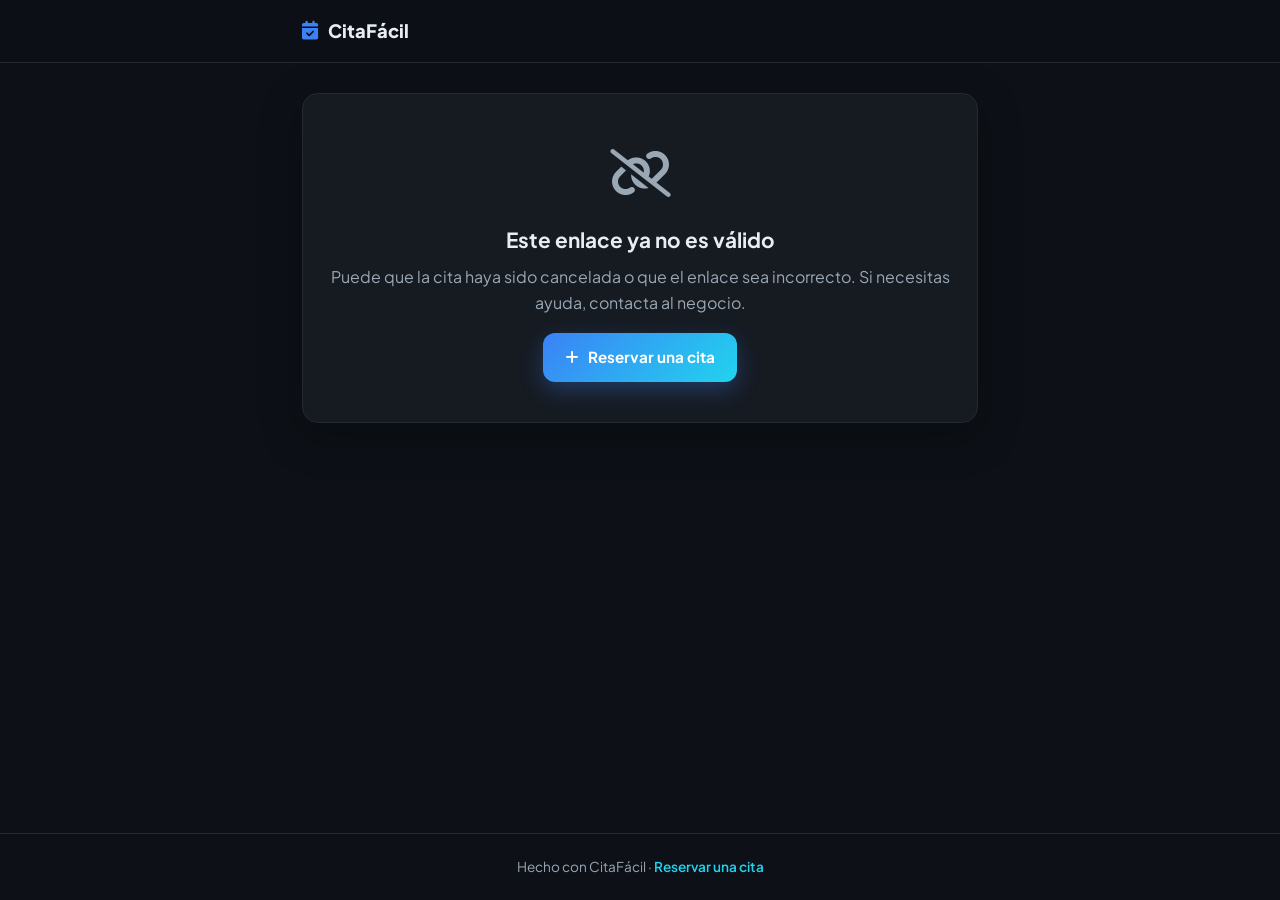
<file: frontend/manage.html>
<!DOCTYPE html>
<html lang="es">
<head>
<meta charset="UTF-8" />
<meta name="viewport" content="width=device-width, initial-scale=1.0" />
<meta name="robots" content="noindex" />
<title>Mi cita — CitaFácil</title>
<link rel="preconnect" href="https://fonts.googleapis.com" />
<link rel="preconnect" href="https://fonts.gstatic.com" crossorigin />
<link href="https://fonts.googleapis.com/css2?family=Plus+Jakarta+Sans:wght@400;500;600;700;800&family=JetBrains+Mono:wght@400;500&display=swap" rel="stylesheet" />
<link rel="stylesheet" href="https://cdnjs.cloudflare.com/ajax/libs/font-awesome/6.5.1/css/all.min.css" />
<style>
  :root{
    --bg:#0d1117; --bg-soft:#161b22; --card:#161b22; --border:#232a34;
    --text:#e6edf3; --muted:#9aa7b4; --accent:#3b82f6; --accent-2:#22d3ee;
    --ok:#22c55e; --warn:#f59e0b; --err:#f87171;
    --grad:linear-gradient(135deg,#3b82f6 0%,#22d3ee 100%);
    --shadow:0 12px 40px rgba(0,0,0,.35); --radius:16px;
  }
  *{margin:0;padding:0;box-sizing:border-box}
  body{font-family:'Plus Jakarta Sans',system-ui,sans-serif;background:var(--bg);color:var(--text);
    line-height:1.6;-webkit-font-smoothing:antialiased;min-height:100vh;display:flex;flex-direction:column}
  a{color:inherit;text-decoration:none}
  .wrap{width:100%;max-width:720px;margin:0 auto;padding:0 22px}
  header{position:sticky;top:0;z-index:20;backdrop-filter:blur(12px);background:rgba(13,17,23,.72);border-bottom:1px solid var(--border)}
  nav{display:flex;align-items:center;height:62px}
  .brand{font-weight:800;font-size:1.15rem;display:flex;align-items:center;gap:10px}
  .brand i{color:var(--accent)}
  main{flex:1;padding:30px 0 60px}
  h1{font-size:1.5rem;font-weight:800;margin-bottom:4px}
  .lead{color:var(--muted);margin-bottom:22px}
  .card{background:var(--card);border:1px solid var(--border);border-radius:var(--radius);padding:26px;box-shadow:var(--shadow);margin-bottom:20px}
  .card h2{font-size:1.1rem;display:flex;align-items:center;gap:10px;margin-bottom:14px}
  .card h2 i{color:var(--accent)}

  .detail{display:grid;grid-template-columns:auto 1fr;gap:8px 16px;margin-bottom:18px}
  .detail dt{color:var(--muted);font-size:.86rem;font-weight:600}
  .detail dd{font-weight:600}
  .badge{font-size:.75rem;font-weight:700;padding:3px 10px;border-radius:999px;white-space:nowrap}
  .b-pending{background:rgba(245,158,11,.14);color:var(--warn)}
  .b-confirmed{background:rgba(59,130,246,.16);color:var(--accent-2)}
  .b-cancelled{background:rgba(248,113,113,.14);color:var(--err)}
  .b-done{background:rgba(34,197,94,.15);color:var(--ok)}
  .notice{border-radius:10px;padding:11px 14px;font-size:.9rem;margin-bottom:16px;background:rgba(245,158,11,.1);
    border:1px solid rgba(245,158,11,.3);color:#fde68a}
  .msg{border-radius:10px;padding:11px 14px;font-size:.9rem;margin-top:14px;display:none}
  .msg.err{display:block;background:rgba(248,113,113,.12);border:1px solid rgba(248,113,113,.3);color:#fecaca}
  .msg.ok{display:block;background:rgba(34,197,94,.12);border:1px solid rgba(34,197,94,.3);color:#bbf7d0}

  .actions{display:flex;gap:10px;flex-wrap:wrap}
  .btn{display:inline-flex;align-items:center;gap:9px;padding:12px 22px;border-radius:12px;font:inherit;font-weight:700;font-size:.95rem;
    cursor:pointer;border:none;background:var(--grad);color:#fff;box-shadow:0 8px 22px rgba(59,130,246,.3);transition:transform .15s,opacity .2s}
  .btn:hover:not(:disabled){transform:translateY(-2px)} .btn:disabled{opacity:.45;cursor:not-allowed}
  .btn.ghost{background:transparent;border:1.5px solid var(--border);box-shadow:none;color:var(--text)}
  .btn.danger{background:rgba(248,113,113,.14);border:1.5px solid rgba(248,113,113,.5);box-shadow:none;color:#fecaca}
  .btn.danger:hover:not(:disabled){background:rgba(248,113,113,.24)}
  .btn.danger-solid{background:#dc2626;box-shadow:0 8px 22px rgba(220,38,38,.3)}
  .hide{display:none!important}
  label{display:block;font-size:.85rem;color:var(--muted);margin:0 0 7px;font-weight:600}
  input{width:100%;background:var(--bg);border:1.5px solid var(--border);border-radius:11px;color:var(--text);
    font:inherit;padding:12px 14px;transition:border-color .2s,box-shadow .2s}
  input:focus{outline:none;border-color:var(--accent);box-shadow:0 0 0 3px rgba(59,130,246,.15)}
  .empty{color:var(--muted);font-size:.9rem;padding:10px 0;display:flex;align-items:center;gap:9px}
  .spin{display:inline-block;width:16px;height:16px;border:2px solid rgba(255,255,255,.3);border-top-color:#fff;border-radius:50%;animation:sp .7s linear infinite;flex:0 0 auto}
  @keyframes sp{to{transform:rotate(360deg)}}
  .summary{background:var(--bg-soft);border:1px solid var(--border);border-radius:12px;padding:14px 16px;margin:16px 0;font-size:.92rem}
  .summary b{color:var(--accent-2)}
  .final{text-align:center;padding:14px 0}
  .final .ic{font-size:3rem;margin-bottom:12px}
  .final.ok .ic{color:var(--ok)} .final.err .ic{color:var(--err)} .final.muted .ic{color:var(--muted)}
  .final h2{justify-content:center;font-size:1.3rem;margin-bottom:8px}
  .final p{color:var(--muted);margin-bottom:18px}

  .modal-bg{position:fixed;inset:0;background:rgba(0,0,0,.65);backdrop-filter:blur(4px);display:none;align-items:center;justify-content:center;padding:20px;z-index:50}
  .modal-bg.open{display:flex}
  .modal{background:var(--card);border:1px solid rgba(248,113,113,.4);border-radius:var(--radius);padding:26px;max-width:440px;width:100%;box-shadow:var(--shadow)}
  .modal h3{font-size:1.2rem;margin-bottom:8px;display:flex;align-items:center;gap:10px}
  .modal h3 i{color:var(--err)}
  .modal p{color:var(--muted);font-size:.92rem;margin-bottom:16px}
  .modal p b,.modal label b{color:var(--text)}
  .modal .actions{margin-top:18px;justify-content:flex-end}
  footer{border-top:1px solid var(--border);padding:22px 0;text-align:center;color:var(--muted);font-size:.85rem}
  footer a{color:var(--accent-2);font-weight:600}
</style>
<link rel="stylesheet" href="scheduler.css" />
</head>
<body>
<header><div class="wrap"><nav><div class="brand"><i class="fa-solid fa-calendar-check"></i><span id="brandName">CitaFácil</span></div></nav></div></header>

<main>
  <div class="wrap">
    <!-- Cargando -->
    <div class="card" id="vLoading"><div class="empty"><span class="spin"></span> Cargando tu cita…</div></div>

    <!-- Enlace inválido / cancelado -->
    <div class="card hide" id="vFinal">
      <div class="final" id="finalBox">
        <div class="ic" id="finalIc"></div>
        <h2 id="finalTitle"></h2>
        <p id="finalText"></p>
        <a class="btn" href="index.html"><i class="fa-solid fa-plus"></i> Reservar una cita</a>
      </div>
    </div>

    <!-- Mi cita -->
    <div id="vMain" class="hide">
      <h1>Hola, <span id="firstName"></span> 👋</h1>
      <p class="lead">Aquí puedes cambiar o cancelar tu cita.</p>

      <div class="card">
        <h2><i class="fa-solid fa-calendar-day"></i> Tu cita</h2>
        <dl class="detail">
          <dt>Servicio</dt><dd id="dService"></dd>
          <dt>Fecha</dt><dd id="dDate"></dd>
          <dt>Hora</dt><dd id="dTime"></dd>
          <dt>Estado</dt><dd><span class="badge" id="dStatus"></span></dd>
        </dl>
        <div class="notice hide" id="reason"></div>
        <div class="actions">
          <button class="btn" id="resBtn"><i class="fa-solid fa-calendar-days"></i> Reprogramar</button>
          <button class="btn danger" id="cancelBtn"><i class="fa-solid fa-ban"></i> Cancelar cita</button>
        </div>
        <div class="msg" id="mainMsg"></div>
      </div>

      <!-- Reprogramar -->
      <div class="card hide" id="cardRes">
        <h2><i class="fa-solid fa-clock-rotate-left"></i> Elige el nuevo día y hora</h2>
        <label>Fecha</label>
        <div class="cal">
          <div class="cal-head">
            <button type="button" class="cal-nav" id="calPrev" aria-label="Mes anterior">&#8249;</button>
            <b id="calTitle"></b>
            <button type="button" class="cal-nav" id="calNext" aria-label="Mes siguiente">&#8250;</button>
          </div>
          <div class="cal-grid cal-dow"><span>L</span><span>M</span><span>M</span><span>J</span><span>V</span><span>S</span><span>D</span></div>
          <div class="cal-grid" id="calGrid"></div>
          <div class="cal-legend">
            <span><i class="l-av"></i>Con horarios</span><span><i class="l-fu"></i>Lleno</span><span><i class="l-ot"></i>Cerrado / pasado</span>
          </div>
        </div>
        <label style="margin-top:16px">Horarios <span style="font-weight:400">(los tachados ya están ocupados)</span></label>
        <div class="slots" id="slots"><div class="empty">Elige un día del calendario.</div></div>
        <div class="summary hide" id="newSummary"></div>
        <div class="actions" style="margin-top:14px">
          <button class="btn" id="confirmRes" disabled><i class="fa-solid fa-check"></i> Confirmar nuevo horario</button>
          <button class="btn ghost" id="closeRes">Volver</button>
        </div>
        <div class="msg" id="resMsg"></div>
      </div>
    </div>
  </div>
</main>

<!-- Confirmación escrita para cancelar -->
<div class="modal-bg" id="cancelModal" role="dialog" aria-modal="true" aria-labelledby="cmTitle">
  <div class="modal">
    <h3 id="cmTitle"><i class="fa-solid fa-triangle-exclamation"></i> ¿Cancelar tu cita?</h3>
    <p>Esta acción es <b>definitiva</b>: tu horario quedará libre para otra persona y <b>este enlace dejará de funcionar</b>. Si quieres volver, tendrás que reservar de nuevo.</p>
    <label for="cmInput">Para confirmar, escribe <b>Cancelar cita</b></label>
    <input id="cmInput" type="text" autocomplete="off" spellcheck="false" placeholder="Cancelar cita" />
    <div class="msg" id="cmMsg"></div>
    <div class="actions">
      <button class="btn ghost" id="cmBack">Volver</button>
      <button class="btn danger-solid" id="cmConfirm" disabled><i class="fa-solid fa-ban"></i> Cancelar cita definitivamente</button>
    </div>
  </div>
</div>

<footer><div class="wrap">Hecho con CitaFácil · <a href="index.html">Reservar una cita</a></div></footer>

<script src="scheduler.js"></script>
<script>
  /* ====== CONFIG ====== */
  const DEFAULT_API = location.protocol.startsWith("http") ? location.origin : "https://citafacil-api.onrender.com";
  const qp = new URLSearchParams(location.search).get("api");
  if (qp) localStorage.setItem("citafacil_api", qp);
  const API = (localStorage.getItem("citafacil_api") || DEFAULT_API).replace(/\/$/, "");
  const $ = id => document.getElementById(id);
  const money = n => "$" + (n||0).toLocaleString("es-CL");

  // El token viaja en el fragmento (#t=...): no llega al servidor ni a sus logs.
  // Se copia a sessionStorage para sobrevivir a una recarga en la misma pestaña.
  let TOKEN = (location.hash.match(/[#&]t=([^&]+)/) || [])[1] || "";
  try{
    if(TOKEN) sessionStorage.setItem("citafacil_manage_token", TOKEN);
    else TOKEN = sessionStorage.getItem("citafacil_manage_token") || "";
  }catch(e){ /* sin sessionStorage: solo el fragmento */ }

  async function api(path, opts){
    const o = Object.assign({}, opts||{});
    o.headers = Object.assign({"X-Manage-Token": TOKEN}, o.headers||{});
    const r = await fetch(API + path, o);
    if(!r.ok){
      let d; try{ d = await r.json(); }catch(e){}
      let msg = d && d.detail;
      if(Array.isArray(msg)) msg = msg.map(x=>String(x.msg||"").replace(/^Value error, /,"")).filter(Boolean).join(" · ");
      const err = new Error(msg || ("Error " + r.status)); err.status = r.status; throw err;
    }
    return r.json();
  }
  const post = (path, body) => api(path, {method:"POST", headers:{"Content-Type":"application/json"}, body:JSON.stringify(body)});

  const STATUS = { pending:["Pendiente de confirmación","b-pending"], confirmed:["Confirmada","b-confirmed"],
                   cancelled:["Cancelada","b-cancelled"], done:["Realizada","b-done"] };
  const show = id => ["vLoading","vFinal","vMain"].forEach(v=>$(v).classList.toggle("hide", v!==id));

  function final(kind, icon, title, text){
    $("finalBox").className = "final " + kind;
    $("finalIc").innerHTML = `<i class="fa-solid ${icon}"></i>`;
    $("finalTitle").textContent = title; $("finalText").textContent = text;
    show("vFinal");
  }
  const invalidLink = () => final("muted", "fa-link-slash", "Este enlace ya no es válido",
    "Puede que la cita haya sido cancelada o que el enlace sea incorrecto. Si necesitas ayuda, contacta al negocio.");

  const fmtDate = iso => new Date(iso).toLocaleDateString("es-CL", {weekday:"long", day:"2-digit", month:"long"});
  const fmtTime = iso => new Date(iso).toLocaleTimeString("es-CL", {hour:"2-digit", minute:"2-digit", hour12:false});

  let cur = null;                    // última respuesta de /api/manage
  function render(d){
    cur = d;
    $("brandName").textContent = d.business_name;
    document.title = "Mi cita — " + d.business_name;
    $("firstName").textContent = d.customer_first_name;
    $("dService").textContent = `${d.service_name} · ${d.service_duration_min} min · ${money(d.service_price)}`;
    $("dDate").textContent = fmtDate(d.start_at);
    $("dTime").textContent = fmtTime(d.start_at);
    const [label, cls] = STATUS[d.status] || [d.status, ""];
    $("dStatus").textContent = label; $("dStatus").className = "badge " + cls;
    $("reason").classList.toggle("hide", !d.reason);
    $("reason").textContent = d.reason || "";
    $("resBtn").classList.toggle("hide", !d.can_reschedule);
    $("resBtn").innerHTML = `<i class="fa-solid fa-calendar-days"></i> Reprogramar (${d.reschedules_left} restante${d.reschedules_left===1?"":"s"})`;
    $("cancelBtn").classList.toggle("hide", !d.can_cancel);
    show("vMain");
  }

  async function load(){
    if(!TOKEN){ invalidLink(); return; }
    try{ render(await api("/api/manage")); }
    catch(e){ if(e.status===404) invalidLink(); else final("err", "fa-circle-exclamation", "No pudimos cargar tu cita", e.message); }
  }

  /* ====== Reprogramar ====== */
  let newStart = null;
  const sch = createScheduler({
    els:{ prev:$("calPrev"), next:$("calNext"), title:$("calTitle"), grid:$("calGrid"), slots:$("slots") },
    ready: ()=>!!cur,
    fetchMonth: ym => api(`/api/manage/calendar?month=${ym}`),
    fetchSlots: date => api(`/api/manage/schedule?date=${date}`),
    onDay: ()=>{ newStart = null; $("confirmRes").disabled = true; $("newSummary").classList.add("hide"); },
    onSlot: (t, date)=>{
      newStart = `${date}T${t}:00`;
      $("newSummary").innerHTML = `Nuevo horario: <b>${fmtDate(newStart)}</b> a las <b>${t}</b>`;
      $("newSummary").classList.remove("hide");
      $("confirmRes").disabled = false;
    }
  });

  $("resBtn").addEventListener("click", ()=>{
    $("cardRes").classList.remove("hide"); $("resMsg").className = "msg";
    sch.loadCalendar();
    $("cardRes").scrollIntoView({behavior:"smooth", block:"start"});
  });
  $("closeRes").addEventListener("click", ()=>$("cardRes").classList.add("hide"));

  $("confirmRes").addEventListener("click", async ()=>{
    if(!newStart) return;
    const btn = $("confirmRes"), msg = $("resMsg"); msg.className = "msg";
    btn.disabled = true; btn.innerHTML = '<span class="spin"></span> Reprogramando…';
    try{
      render(await post("/api/manage/reschedule", {start_at:newStart}));
      $("cardRes").classList.add("hide"); newStart = null; sch.reset();
      $("mainMsg").className = "msg ok";
      $("mainMsg").textContent = "¡Listo! Tu cita fue reprogramada y te avisamos por WhatsApp. El negocio volverá a confirmarla.";
      window.scrollTo({top:0, behavior:"smooth"});
    }catch(e){
      if(e.status===404){ invalidLink(); return; }
      msg.className = "msg err"; msg.textContent = e.message;
      sch.loadSlots(); sch.loadCalendar(); load();            // la franja pudo ocuparse; refresca todo
      $("confirmRes").disabled = true;
    }finally{ btn.innerHTML = '<i class="fa-solid fa-check"></i> Confirmar nuevo horario'; }
  });

  /* ====== Cancelar: confirmación escrita ====== */
  const PHRASE = "cancelar cita";
  const typedOk = () => $("cmInput").value.trim().split(/\s+/).join(" ").toLowerCase() === PHRASE;
  let lastFocus = null;

  function openCancel(){
    lastFocus = document.activeElement;
    $("cmInput").value = ""; $("cmConfirm").disabled = true; $("cmMsg").className = "msg";
    $("cancelModal").classList.add("open"); $("cmInput").focus();
  }
  function closeCancel(){
    $("cancelModal").classList.remove("open");
    if(lastFocus) lastFocus.focus();
  }

  $("cancelBtn").addEventListener("click", openCancel);
  $("cmBack").addEventListener("click", closeCancel);
  $("cancelModal").addEventListener("mousedown", e=>{ if(e.target === $("cancelModal")) closeCancel(); });
  $("cmInput").addEventListener("input", ()=>{ $("cmConfirm").disabled = !typedOk(); });
  $("cmInput").addEventListener("keydown", e=>{ if(e.key==="Enter" && typedOk()) $("cmConfirm").click(); });
  document.addEventListener("keydown", e=>{ if(e.key==="Escape" && $("cancelModal").classList.contains("open")) closeCancel(); });

  $("cmConfirm").addEventListener("click", async ()=>{
    if(!typedOk()) return;
    const btn = $("cmConfirm"); btn.disabled = true; btn.innerHTML = '<span class="spin"></span> Cancelando…';
    try{
      await post("/api/manage/cancel", {confirmation: $("cmInput").value});
      closeCancel();
      try{ sessionStorage.removeItem("citafacil_manage_token"); }catch(e){}
      TOKEN = "";
      final("ok", "fa-circle-check", "Tu cita fue cancelada", "El horario quedó libre para otra persona y te avisamos por WhatsApp. Este enlace ya no funciona; si quieres, puedes reservar de nuevo.");
    }catch(e){
      if(e.status===404){ closeCancel(); invalidLink(); return; }
      $("cmMsg").className = "msg err"; $("cmMsg").textContent = e.message;
      btn.disabled = !typedOk();
    }finally{ btn.innerHTML = '<i class="fa-solid fa-ban"></i> Cancelar cita definitivamente'; }
  });

  load();
</script>
</body>
</html>
</file>
<file: frontend/scheduler.css>
/* Calendario mensual y franjas horarias (HU-2), compartido por index.html y manage.html.
   Usa las variables de color (--bg-soft, --border, --accent...) definidas en cada página. */
  .slots{display:flex;flex-wrap:wrap;gap:9px}
  .slot{background:var(--bg-soft);border:1.5px solid var(--border);border-radius:10px;padding:9px 15px;cursor:pointer;
    font-family:'JetBrains Mono',monospace;font-size:.9rem;transition:all .16s}
  .slot:hover{border-color:var(--accent);color:var(--accent-2)}
  .slot.sel{background:var(--grad);border-color:transparent;color:#fff}
  .slot.off{cursor:not-allowed;background:transparent;border-style:dashed;color:var(--muted);opacity:.55;text-decoration:line-through}
  .slot.off:hover{border-color:var(--border);color:var(--muted)}
  .slot.off.past{opacity:.3;text-decoration:none;font-style:italic}

  .cal{background:var(--bg-soft);border:1px solid var(--border);border-radius:12px;padding:14px}
  .cal-head{display:flex;align-items:center;justify-content:space-between;margin-bottom:10px}
  .cal-head b{text-transform:capitalize;font-size:.98rem}
  .cal-nav{background:transparent;border:1.5px solid var(--border);color:var(--text);width:34px;height:34px;border-radius:9px;
    cursor:pointer;font-size:1rem;line-height:1}
  .cal-nav:hover:not(:disabled){border-color:var(--accent);color:var(--accent-2)}
  .cal-nav:disabled{opacity:.3;cursor:not-allowed}
  .cal-grid{display:grid;grid-template-columns:repeat(7,1fr);gap:6px}
  .cal-dow{margin-bottom:6px;color:var(--muted);font-size:.74rem;font-weight:700;text-align:center;text-transform:uppercase}
  .cal-day{height:44px;display:grid;place-items:center;border-radius:10px;border:1.5px solid transparent;font:inherit;
    font-size:.88rem;font-weight:600;background:transparent;color:var(--text);padding:0}
  .cal-day.avail{background:rgba(34,197,94,.12);border-color:rgba(34,197,94,.35);cursor:pointer}
  .cal-day.avail:hover{border-color:var(--ok);transform:translateY(-1px)}
  .cal-day.full{background:rgba(248,113,113,.1);border-color:rgba(248,113,113,.3);color:#fca5a5;text-decoration:line-through;cursor:not-allowed}
  .cal-day.closed,.cal-day.past{color:var(--muted);opacity:.35;cursor:not-allowed}
  .cal-day.today{box-shadow:inset 0 0 0 1.5px var(--accent-2)}
  .cal-day.sel{background:var(--grad);border-color:transparent;color:#fff}
  .cal-legend{display:flex;flex-wrap:wrap;gap:6px 16px;margin-top:12px;color:var(--muted);font-size:.78rem}
  .cal-legend i{display:inline-block;width:11px;height:11px;border-radius:3px;margin-right:6px;vertical-align:-1px;border:1.5px solid}
  .cal-legend .l-av{background:rgba(34,197,94,.2);border-color:var(--ok)}
  .cal-legend .l-fu{background:rgba(248,113,113,.2);border-color:var(--err)}
  .cal-legend .l-ot{border-color:var(--border);opacity:.6}
</file>
